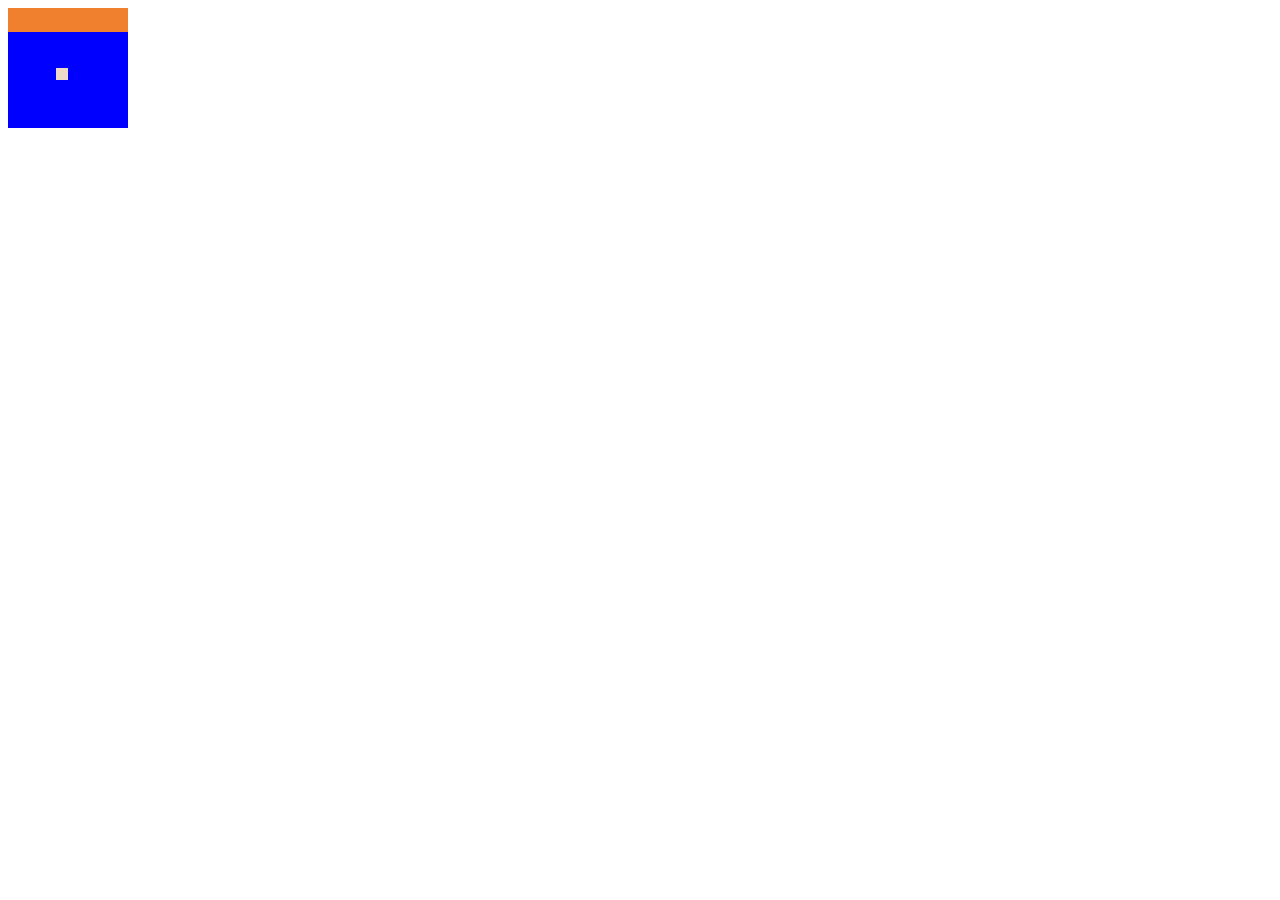
<file: css_land/index.html>
<!DOCTYPE html>
<html lang="en">
<head>
    <meta charset="UTF-8">
    <meta http-equiv="X-UA-Compatible" content="IE=edge">
    <meta name="viewport" content="width=device-width, initial-scale=1.0">
    <title>Document</title>
    <link rel="stylesheet" href="style.css">
</head>
<body>
    <div>
        <div class="land"></div>
        <div class="land"></div>
        <div class="land"></div>
        <div class="land"></div>
        <div class="land"></div>
        <div class="land"></div>
        <div class="land"></div>
        <div class="land"></div>
        <div class="land"></div>
        <div class="land"></div>
        <div class="land"></div>
        <div class="land"></div>
        <div class="land"></div>
        <div class="land"></div>
        <div class="land"></div>
        <div class="land"></div>
        <div class="land"></div>
        <div class="land"></div>
        <div class="land"></div>
        <div class="land"></div>
        <div class="sea"></div>
        <div class="sea"></div>
        <div class="sea"></div>
        <div class="sea"></div>
        <div class="sea"></div>
        <div class="sea"></div>
        <div class="sea"></div>
        <div class="sea"></div>
        <div class="sea"></div>
        <div class="sea"></div>
        <div class="sea"></div>
        <div class="sea"></div>
        <div class="sea"></div>
        <div class="sea"></div>
        <div class="sea"></div>
        <div class="sea"></div>
        <div class="sea"></div>
        <div class="sea"></div>
        <div class="sea"></div>
        <div class="sea"></div>
        <div class="sea"></div>
        <div class="sea"></div>
        <div class="sea"></div>
        <div class="sea"></div>
        <div class="sea"></div>
        <div class="sea"></div>
        <div class="sea"></div>
        <div class="sea"></div>
        <div class="sea"></div>
        <div class="sea"></div>
        <div class="sea"></div>
        <div class="sea"></div>
        <div class="sea"></div>
        <div class="sea"></div>
        <div id="fish"></div>
        <div class="sea"></div>
        <div class="sea"></div>
        <div class="sea"></div>
        <div class="sea"></div>
        <div class="sea"></div>
        <div class="sea"></div>
        <div class="sea"></div>
        <div class="sea"></div>
        <div class="sea"></div>
        <div class="sea"></div>
        <div class="sea"></div>
        <div class="sea"></div>
        <div class="sea"></div>
        <div class="sea"></div>
        <div class="sea"></div>
        <div class="sea"></div>
        <div class="sea"></div>
        <div class="sea"></div>
        <div class="sea"></div>
        <div class="sea"></div>
        <div class="sea"></div>
        <div class="sea"></div>
        <div class="sea"></div>
        <div class="sea"></div>
        <div class="sea"></div>
        <div class="sea"></div>
        <div class="sea"></div>
        <div class="sea"></div>
        <div class="sea"></div>
        <div class="sea"></div>
        <div class="sea"></div>
        <div class="sea"></div>
        <div class="sea"></div>
        <div class="sea"></div>
        <div class="sea"></div>
        <div class="sea"></div>
        <div class="sea"></div>
        <div class="sea"></div>
        <div class="sea"></div>
        <div class="sea"></div>
        <div class="sea"></div>
        <div class="sea"></div>
        <div class="sea"></div>
        <div class="sea"></div>
        <div class="sea"></div>
    </div>
</body>
</html>
</file>
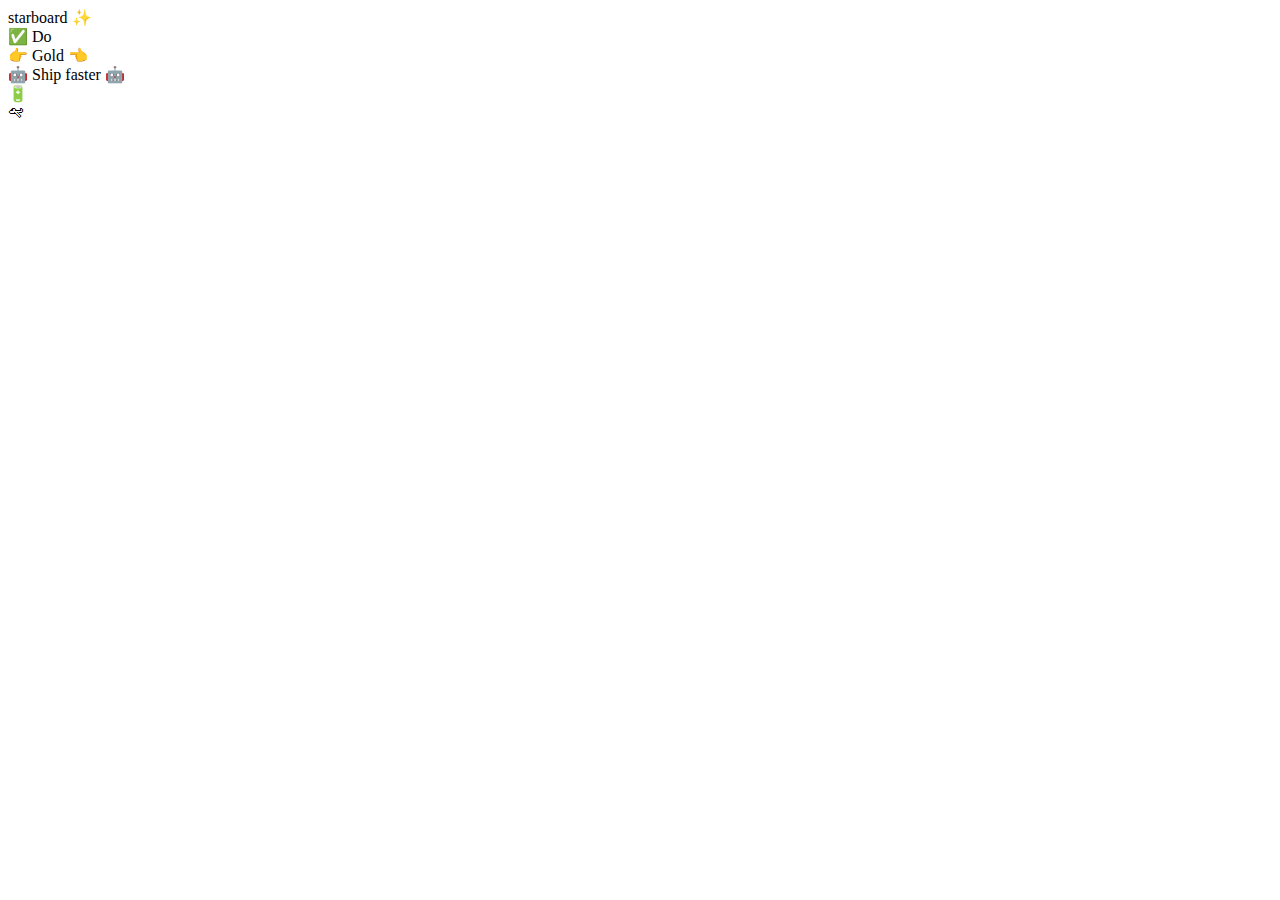
<file: emoticons/index.html>
<!DOCTYPE html>
<html lang="en">
<head>
    <meta charset="UTF-8">
    <meta http-equiv="X-UA-Compatible" content="IE=edge">
    <meta name="viewport" content="width=
    , initial-scale=1.0">
    <title>Document</title>
</head>
<body>
<div>starboard ✨</div>
<div> ✅ Do </div>
<div>👉 Gold 👈</div>
<div>🤖 Ship faster 🤖</div> 
<div>    🔋</div>
<div>    🛩</div>

</body>
</html>
</file>
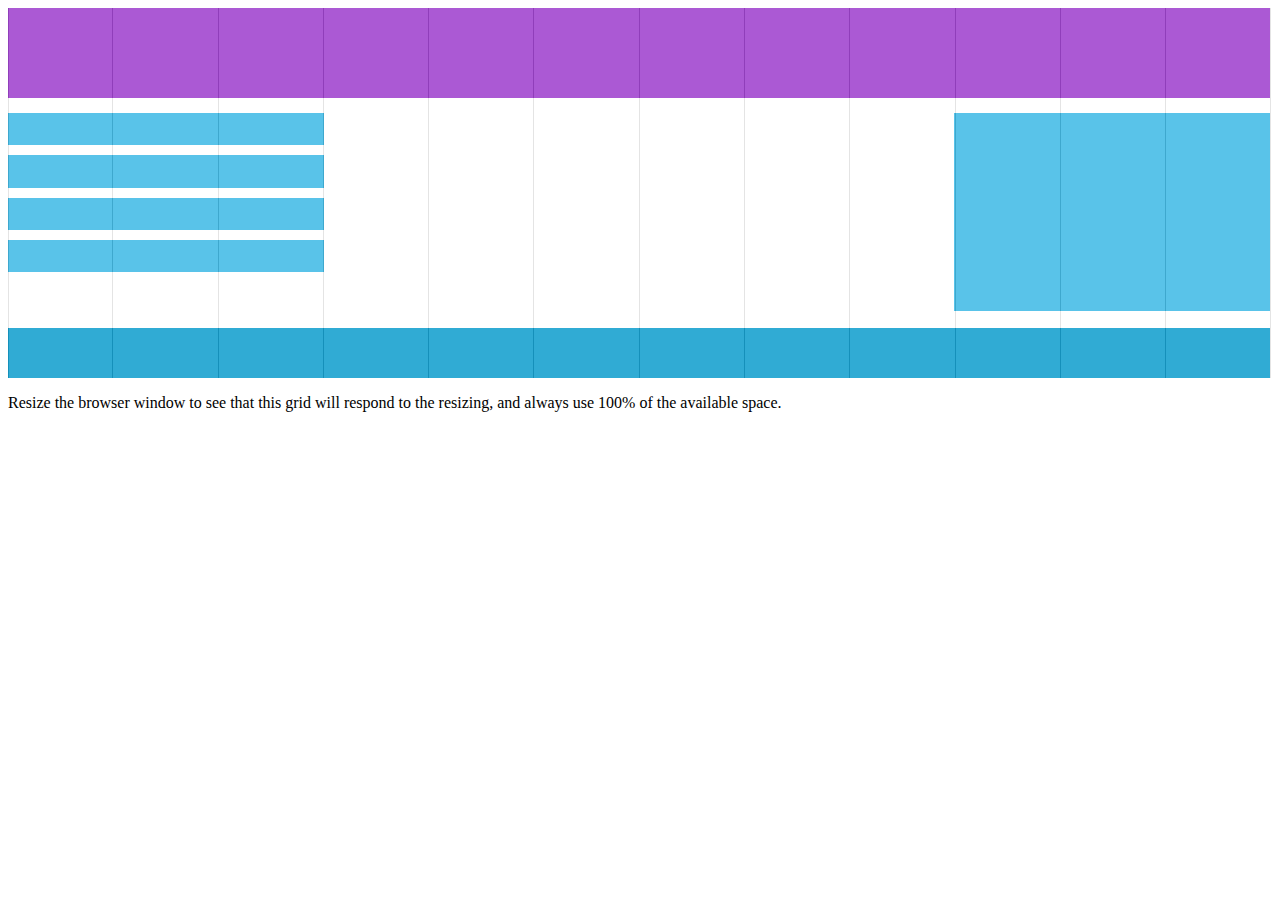
<file: columns.html>
<!DOCTYPE html>
<html>
<head>
<meta name="viewport" content="width=device-width, initial-scale=1.0"/>
<style>
* {
  box-sizing: border-box;
}

.gridwrapper {
  overflow: auto;
  position: relative;
  height: 250px;
}

.gridcontent {
  width: 8.33%;
  margin: 0;
  border-right: 1px solid grey;
  height: 100%;
  float: left;
  background-color: #84c754;
  background-color: #f1f1f1;
}
</style>
</head>
<body>

<div style="position:absolute;opacity:0.9;width:auto;left:8px;right:10px;">
  <div>
    <div class="gridwrapper" style="height:90px;">
      <div class="gridcontent" style="width:100%;background:#9933cc;border-right-color:transparent;">
      </div>
    </div>
    <div class="gridwrapper" style="height:230px;">
      <div class="gridcontent" style="background-color:#ffffff;border:none;width:25%;padding-top:15px;">
        <div style="background-color:#33b5e5;border:none;width:100%;height:15%;margin-bottom:10px;"></div>
        <div style="background-color:#33b5e5;border:none;width:100%;height:15%;margin-bottom:10px;"></div>
        <div style="background-color:#33b5e5;border:none;width:100%;height:15%;margin-bottom:10px;"></div>
        <div style="background-color:#33b5e5;border:none;width:100%;height:15%;"></div>
      </div>
      <div class="gridcontent" style="background-color:#ffffff;border:none;"></div>
      <div class="gridcontent" style="background-color:#ffffff;border:none;"></div>
      <div class="gridcontent" style="background-color:#ffffff;border:none;"></div>
      <div class="gridcontent" style="background-color:#ffffff;border:none;"></div>
      <div class="gridcontent" style="background-color:#ffffff;border:none;"></div>
      <div class="gridcontent" style="background-color:#ffffff;border:none;"></div>
      <div class="gridcontent" style="background-color:#ffffff;border:none;width:25%;padding-top:15px;">
        <div style="background-color:#33b5e5;border:none;width:100%;height:92%;"></div>
      </div>
    </div>
    <div class="gridwrapper" style="height:50px;">
      <div class="gridcontent" style="width:100%;background:#0099cc;border-right-color:transparent;">
      </div>
    </div>
  </div>
</div>

<div style="opacity:0.1;">
  <div class="gridwrapper" style="height:370px;">
    <div class="gridcontent" style="background-color:#ffffff;border-right:1px solid #000000;border-left:1px solid #000000;"></div>
    <div class="gridcontent" style="background-color:#ffffff;border-right:1px solid #000000;"></div>
    <div class="gridcontent" style="background-color:#ffffff;border-right:1px solid #000000;"></div>
    <div class="gridcontent" style="background-color:#ffffff;border-right:1px solid #000000;"></div>
    <div class="gridcontent" style="background-color:#ffffff;border-right:1px solid #000000;"></div>
    <div class="gridcontent" style="background-color:#ffffff;border-right:1px solid #000000;"></div>
    <div class="gridcontent" style="background-color:#ffffff;border-right:1px solid #000000;"></div>
    <div class="gridcontent" style="background-color:#ffffff;border-right:1px solid #000000;"></div>
    <div class="gridcontent" style="background-color:#ffffff;border-right:1px solid #000000;"></div>
    <div class="gridcontent" style="background-color:#ffffff;border-right:1px solid #000000;"></div>
    <div class="gridcontent" style="background-color:#ffffff;border-right:1px solid #000000;"></div>
    <div class="gridcontent" style="background-color:#ffffff;border-right:1px solid #000000;"></div>
  </div>
</div>

<p>Resize the browser window to see that this grid will respond to the resizing, and always use 100% of the available space.</p>

</body>
</html>
</file>
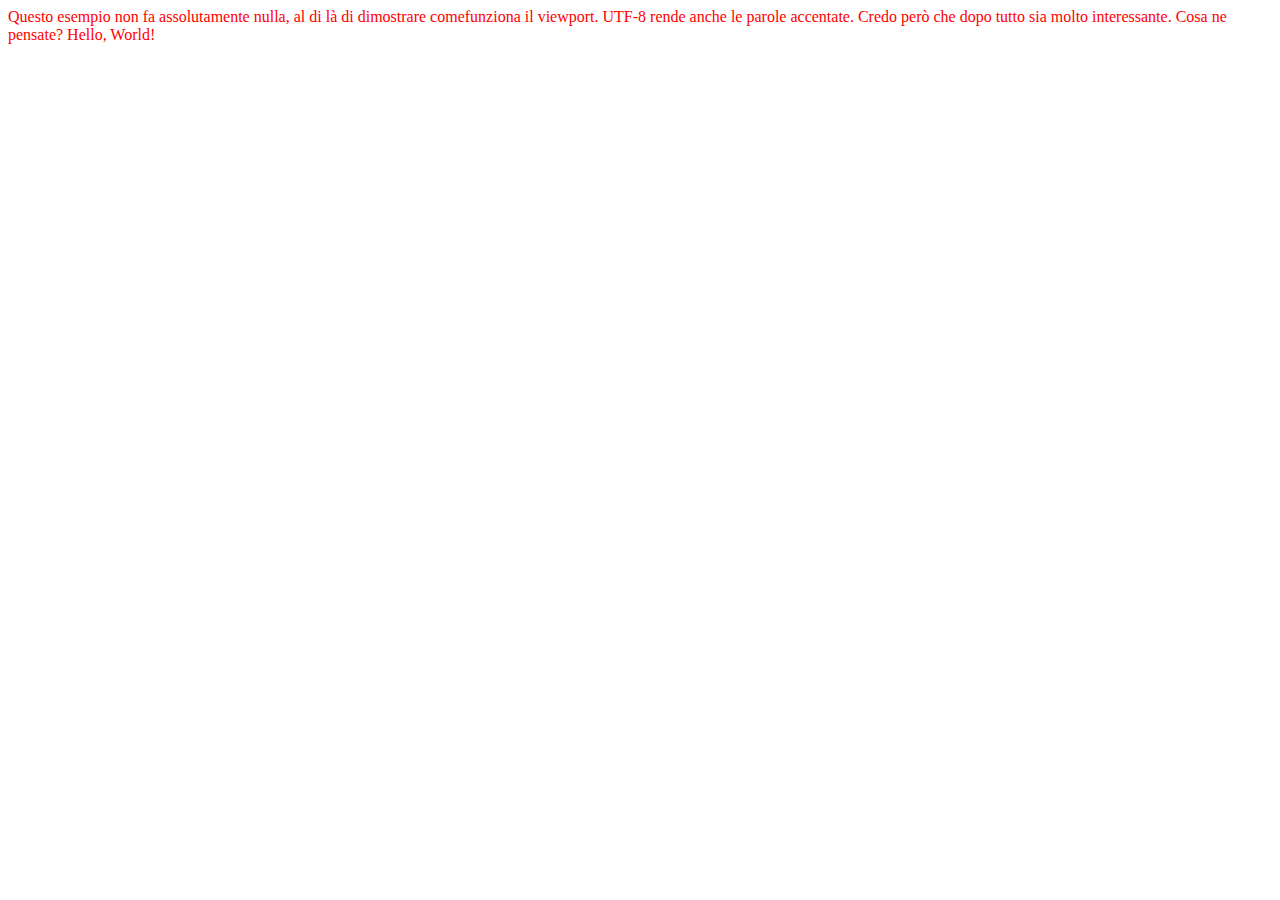
<file: viewport.html>
<!doctype.html>
<html>
    <head lan="it-it">
        <meta charset="utf-8">
        <title>Titolo della pagina</title>
        <meta name="viewport" content="width=device-width, initial-scale=1.0">
    </head>
    <body>
        <div style="color:red";>
            Questo esempio non fa assolutamente nulla, al di là di dimostrare comefunziona il viewport. 
            UTF-8 rende anche le parole accentate. Credo però che dopo tutto sia molto interessante. Cosa ne pensate?  Hello, World!
        </div>
    </body>
</html>
</file>
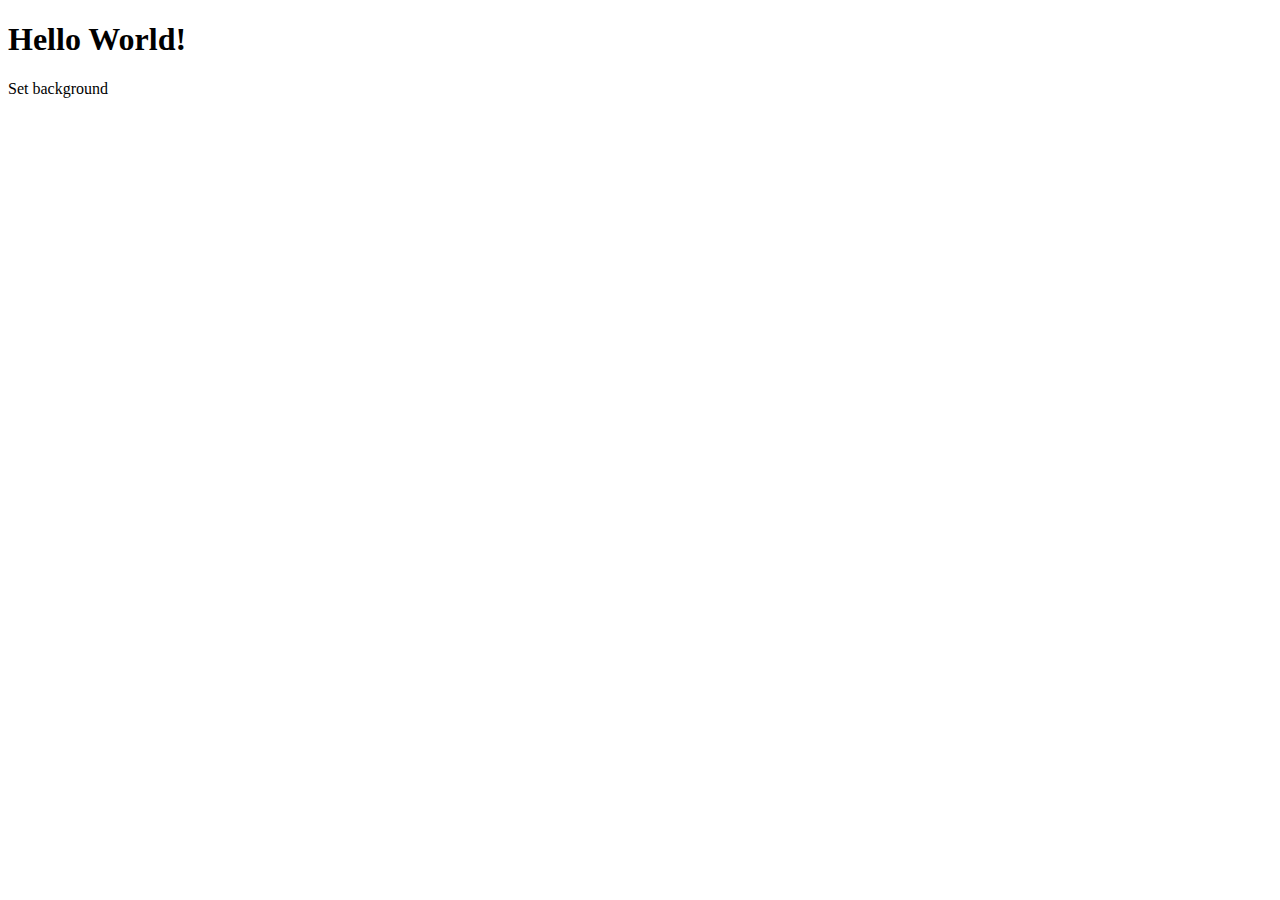
<file: js/DOM/First DOM Javascript.html>
<!DOCTYPE html>
<html>

<!-- This is the first exercise to understand the DOM.
The DOM creates a model of the current HTML page.
The highest element in the Hyerarchy is  document, who represents the entire page.
The child elements represent each single element in the page.
1.a In this first esercise we select the entire Body.
1.b Then we create a button element to render more clear how to change the background
2   Then we change the file and we select only a single div element
-->


<body>

<h1>Hello World!</h1>

<div onclick="myFunction()">Set background</div>

<script>
function myFunction() {
  document.body.style.background = "#555";
}
</script>

</body>
</html>

  



<!--
<head>
    <style>
        .grid {
            height: 66px;
            width: 66px;
            display:flex;
            flex-wrap: wrap;
            border-style: solid 1px;

        }
        .grid div {
            height: 20px;
            width: 20px;
            background-color: yellow;
            border: solid 1px;
        }
    </style>
</head>

<body>

<h1>select a single element</h1>
<button>Please click the central square</button>
<br>

<div class="grid">
    <div></div>
    <div></div>
    <div></div>
    <div></div>
    <div id="central" onclick="myFunction()"></div>
    <div></div>
    <div></div>
    <div></div>
    <div></div>
</div>

<script>
function myFunction() {
  document.getElementById('central').innerHTML = "O";
}
</script>

</body>
</html>

-->
</file>
<file: css_land/style.css>
div{
    width: 120px;
    height:120px;
    flex-wrap: wrap;
    display: flex;
    
}


.sea {
    background-color: blue;
    width: 12px;
    height: 12px;
}

.land {
    background-color: rgb(241, 128, 46);
    width: 12px;
    height: 12px;
}

#fish {background-color: rgb(238, 216, 201);
    width: 12px;
    height: 12px;
}
</file>
